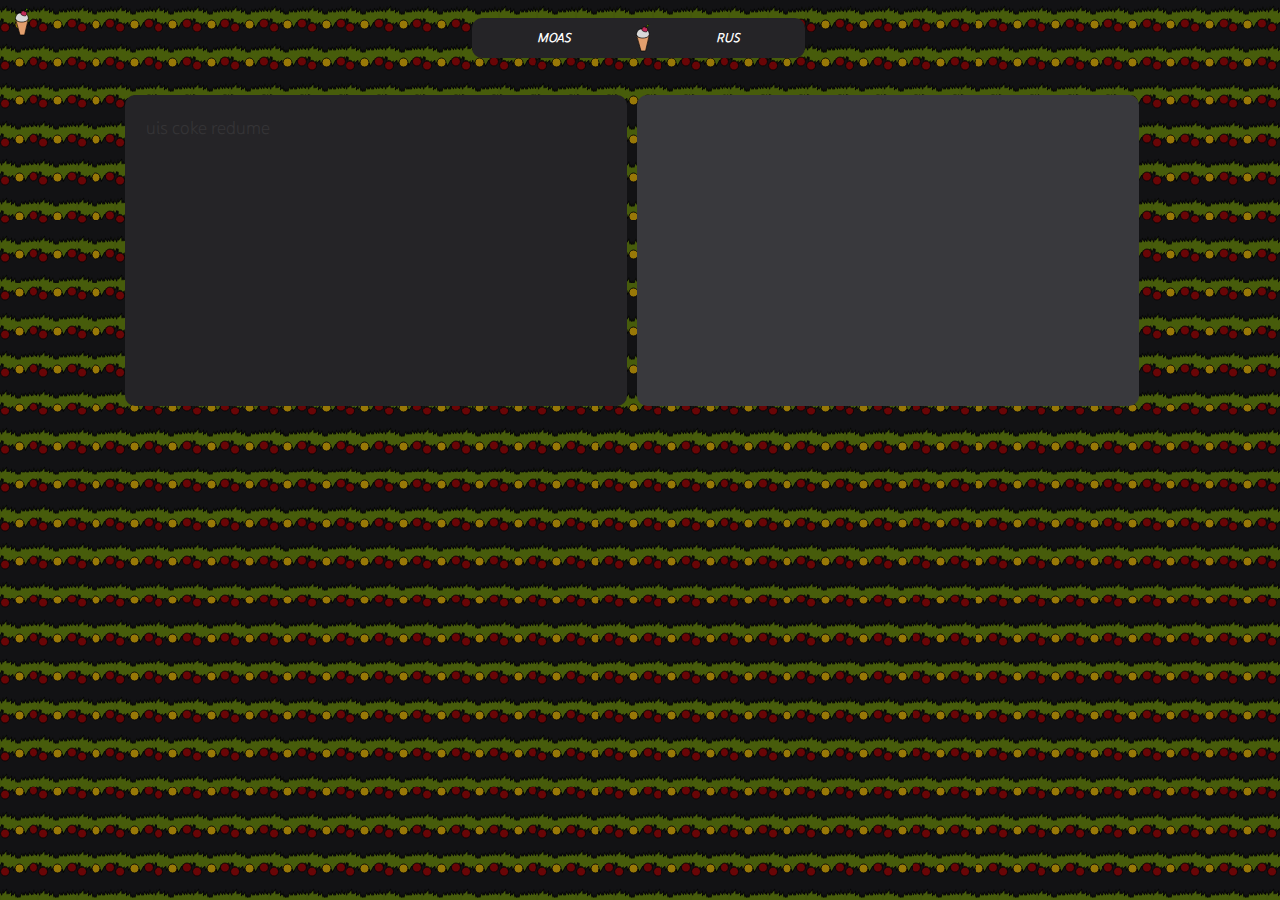
<file: index.html>
<!DOCTYPE html>
<html lang="en">
<head>
    <meta charset="UTF-8">
    <meta http-equiv="X-UA-Compatible" content="IE=edge">
    <meta name="viewport" content="width=device-width, initial-scale=1.0">
    <link rel="stylesheet" href="style/main.css">
    <script src="./source/jquery.min.js"></script>
    <script src="./source/csvdb.js"></script>
    <script src="./source/cookie.js"></script>
    <link rel="icon" href="./source/svg/icon-wb.ico">
    <title>main</title>
</head>
<body>
    <svg id="toGame" xmlns="http://www.w3.org/2000/svg">
        <image xlink:href="./source/svg/icecream.svg" width="100%" height="100%"/>
    </svg>
    <div id="switcher" class="block" state="toRus" center>
        <label>moas</label>
            <svg class="button" width=".5vw" height=".5vw" xmlns="http://www.w3.org/2000/svg">
                <image xlink:href="./source/svg/icecream.svg" height="100%" width="100%"/>
                <!-- <image xlink:href="./source/svg/swapArrows.svg" height="100%" width="100%"/> -->
            </svg>
        <label>rus</label>
    </div>
    <div id="check-section" class="block" center>
        <textarea name="in" placeholder="uis coke redume" title="cok cok ya pidorok"></textarea>
        <textarea name="out" disabled="true" title="go out fucking rusish"></textarea>
    </div>
</body>
<script src="./source/game.js"></script>
<script src="./source/index.js"></script>
</html>
</file>
<file: style/main.css>
@font-face{font-family:"TextFont";src:url(../font/YouTubeSans/YouTubeSansLight.ttf)}*{font-family:"TextFont";font-style:normal;font-weight:400;color:#fff}body{background-image:url(../source/svg/garland.svg);background-size:3vw;background-repeat:repeat;background-color:#121214}svg{width:28px;height:28px}.block{position:absolute;display:block;float:inline-end;border-radius:10px;background-color:#252427}#toGame{cursor:pointer}#switcher{width:25vw;top:2vh;padding:.5vw;max-height:3vh;display:flex;flex-direction:row;justify-content:space-evenly;align-items:center}#switcher label{font-style:oblique;font-weight:bold;font-size:.8rem;text-transform:uppercase}#switcher svg{cursor:pointer;height:100%}#switcher svg image{width:100%;height:100%}::-webkit-scrollbar{width:.8rem}::-webkit-scrollbar-track{background-color:rgba(0,0,0,0)}::-webkit-scrollbar-thumb{border:2px solid #39393d;border-radius:10px}::-webkit-scrollbar-track:hover ::-webkit-scrollbar{width:1rem}#check-section{width:80vw;height:auto;top:10vh;display:flex;justify-content:space-around;background-color:rgba(0,0,0,0)}#check-section textarea[name=in]{background-color:#252427}#check-section textarea[name=out]{background-color:#39393d}#check-section textarea{position:relative;resize:none;outline:none;min-height:30vh;max-height:60vh;width:100%;font-size:1.5vw;font-family:"TextFont";border:none;border-radius:10px;color:#fff;padding:2%;margin:.5%}#check-section textarea::-moz-placeholder{opacity:20%}#check-section textarea::placeholder{opacity:20%}@media screen and (min-width: 0px)and (max-width: 700px){#check-section{padding:.5vw;background-color:rgba(0,0,0,0);display:flex;justify-content:space-evenly;flex-direction:column}#check-section textarea{font-size:1.5rem;height:30vh;padding:4%;width:auto;background-color:#252427}}@media screen and (min-width: 0px)and (max-width: 570px){#check-section{width:95%}#check-section textarea[name=in]{border-radius:0px 0px 0px 0px}#check-section textarea[name=out]{background-color:#2e2e30;border-radius:0px 0px 10px 10px}#check-section textarea{min-height:10vh;height:10vh;max-height:30vh}#switcher{top:4vh;padding:1.5vh 0vh 1.5vh 0vh;border-radius:10px 10px 0px 0px;left:3%;width:94%}#switcher label{font-size:1rem;font-style:normal;font-weight:100}}
</file>
